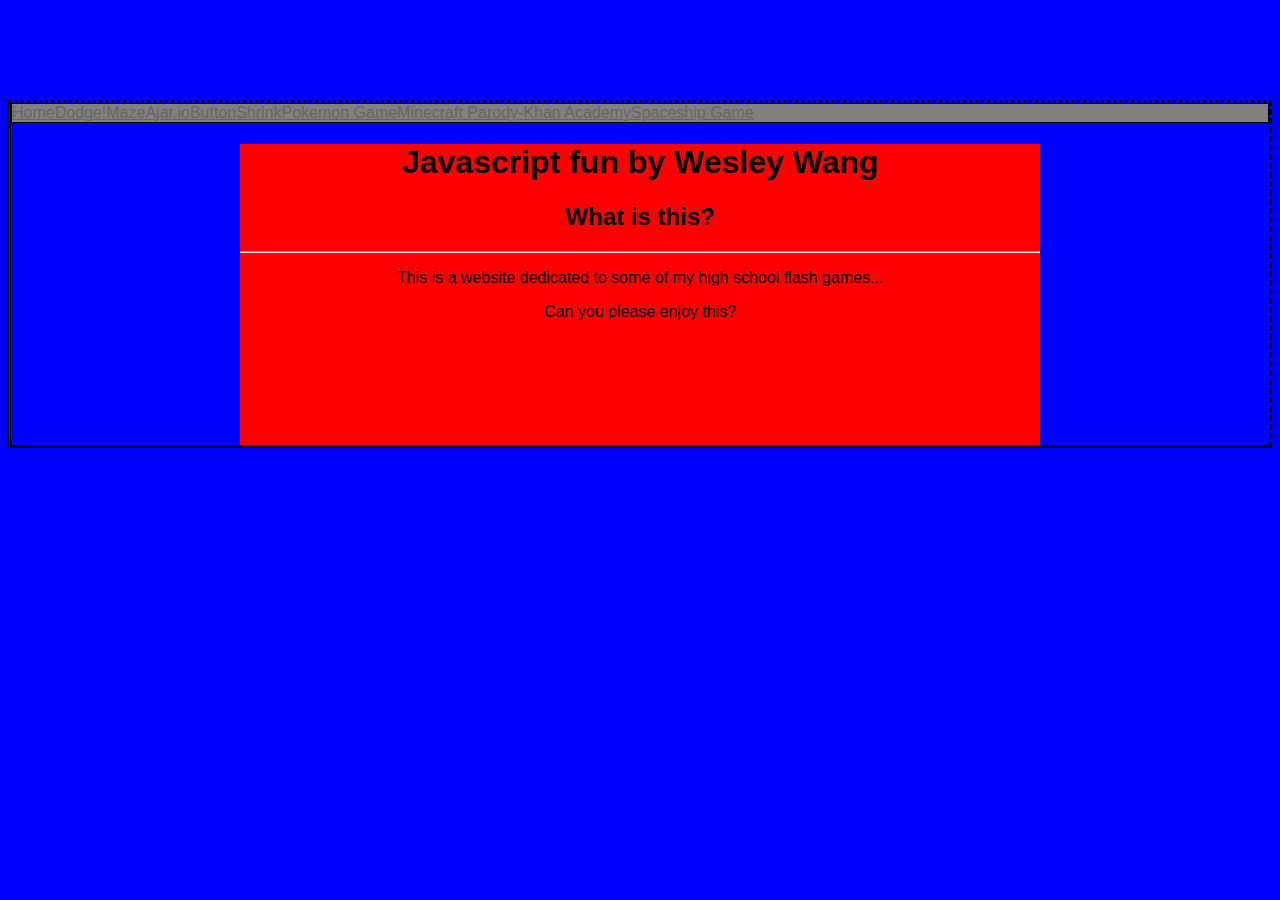
<file: index.html>
<!DOCTYPE html>
<html>
    <head>
        <link rel="stylesheet" type="text/css" href="style.css">
        <ul>
            <li><a href="index.html">Home</a></li>
            <li><a href="code/Dodge/index.html">Dodge!</a></li>
            <li><a href="code/maze/index.html">Maze</a></li>
            <li><a href="code/ajar.io/index.html">Ajar.io</a></li>
            <li><a href="code/button/index.html">Button</a></li>
            <li><a href="code/bruh/index.html">Shrink</a></li>
            <li><a href="http://wes8840.github.io/PokemonParodyGame/">Pokemon Game</a></li>
            <li><a href="code/Minecraft/index.html">Minecraft Parody-Khan Academy</a></li>
            <li><a href="code/ship/space.html">Spaceship Game</a></li>
        </ul>
        <title>Games!</title>
    </head>
    <div class="boxed">
       <h1>Javascript fun by Wesley Wang</h1>
       <h2>What is this?</h2>
       <hr>
       <p>This is a website dedicated to some of my high school flash games... </p>
       <p>Can you please enjoy this?</p>
       <br>
       <br>
       <br>
       <br>
       <br>
       <br>
        </div>
    <body>
    </body>
</html>
</file>
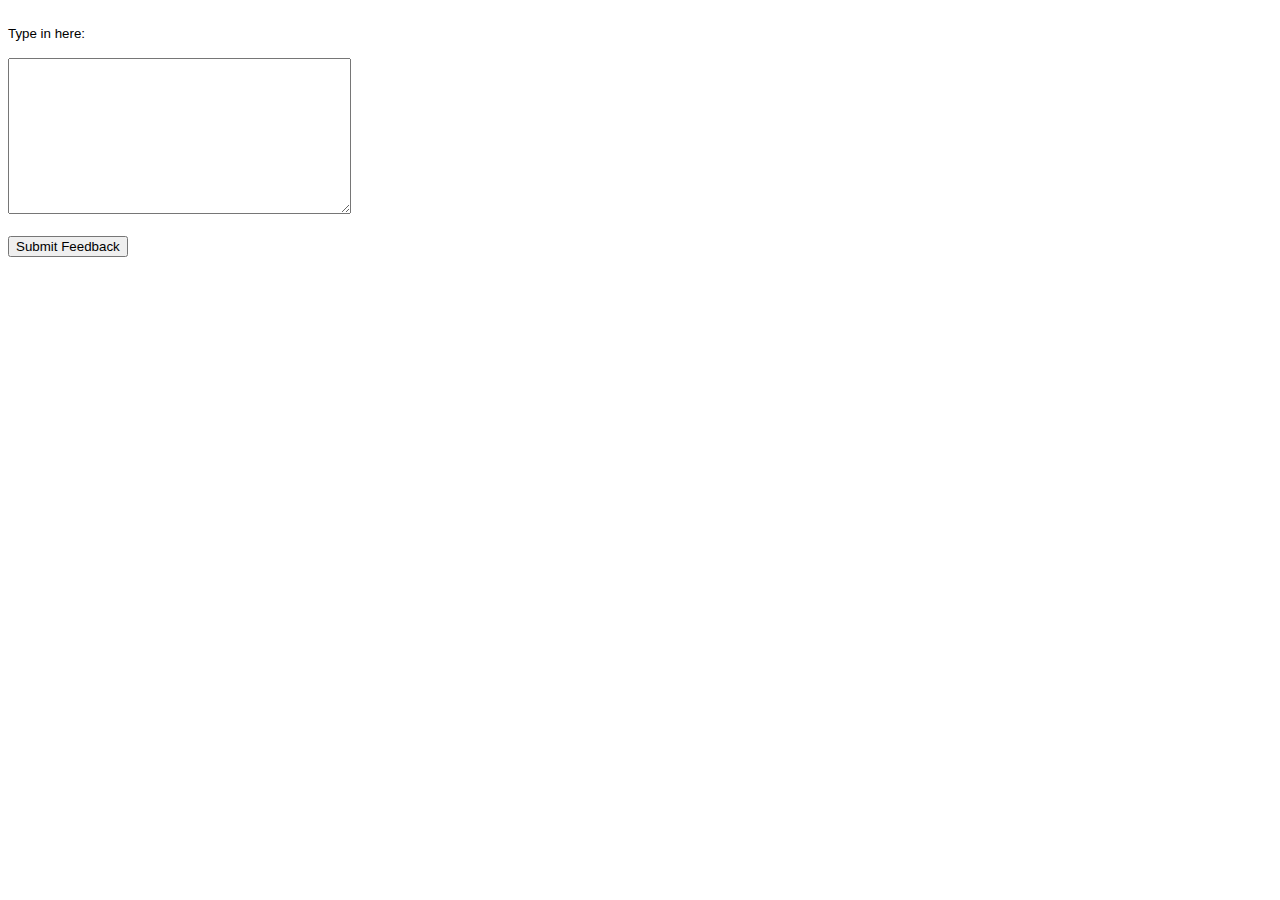
<file: code/bruh/index.html>
<!DOCTYPE html>
<html>
    <head>
        
    </head>
    <body>
        <SCRIPT>
        //All who play, beware of the messages...
var val=""
var counter="0"
themessage=new Array()
themessage[0]="George, you have an amazing body and a wonderful personality. Would you marry me?"
themessage[1]="Wow, George, I never realised what a freakin guru you were! Keep it up dude!"
themessage[2]="You're everything I have ever wanted in a man."
themessage[3]="I love your way with words, your pictures are fantastic, and you are modest, too, which is very rare in guys these days."
themessage[4]="Rumour has it that you are in fact a bit of a sex god. Can you confirm that?"
themessage[5]="Oh George, you are such a stud! Who would have thought a nice guy like yourself would be so well-hung?"
themessage[6]="I love you. You're the greatest...I want to have your baby."
themessage[7]="George, you are truly wonderful. I really have to meet you someday."
themessage[8]="You know, when I get to meet you in person the first thing I am going to do is give you all my money, seeing as you are so cool."
themessage[9]="Will you be my best man? I know you don't know me and stuff, but I would be honoured, I really would."
themessage[10]="Gosh, George, you get me so hot just looking at you...oh, I can't believe I just typed that!"
themessage[11]="You look really familiar...are you a supermodel or something?"
themessage[12]="Hey, George, I was wondering...if you're not doing anything tonight...um, would you wanna see a movie?"
themessage[13]="Do you sleep on your stomach, George? Can I?"
themessage[14]="I never thought I could love someone I didn't know...but you have proved me wrong."
themessage[15]="You're bad to the bone, b-b-b-b-bad, b-b-b-b-b-bad."
themessage[16]="You are seriously the nicest guy I have ever known. The way you make me feel is just out of this world."
themessage[17]="Was your father a terrorist, George? Because you da bomb."
themessage[18]="It's almost like you control my words, that's how much power you have over me..."
themessage[19]="I really dig you, Gurl, I dig you with a big spade...I'll pay if that's what it takes."
themessage[20]="I am NOT your father."
themessage[21]="See? This form will be your worst nightmare."
themessage[22]="You see, this one day, I went to the supermarket and I saw the game, Cards against Humanity. I instantly thought of you. Awwww, that is sooo cute that you are probably freaking out if you do know what Cards against Humanity is. So you should probably just leave this form unless if you want to actually want to see this. If so, then I love that fact."
themessage[23]="This is probably going to far since you are a stranger that I met from a dating site, but will you be my freaking girlfriend?!"

x=Math.floor(Math.random()*themessage.length)

function changer(){
if(counter>=themessage[x].length){return false}
else{
val+=themessage[x].charAt(counter)
document.myform.mytext.value=val
counter++
return false
}
}
function resetit(){
alert("Thanks for your feedback. You really are too nice. {There are 22 messages btw, so you should try and get them all.")
document.myform.mytext.value=""
counter="0"
val=""
x=Math.floor(Math.random()*themessage.length)
}

</SCRIPT>

<DIV align=left>
<TABLE height=182 cellSpacing=0 cellPadding=0 width=542 border=0>
  <TBODY>
  <TR>
    <TD vAlign=top width=542 height=182><FONT face=Arial>
      <FORM name=myform>
      <P><SMALL>Type in here:</SMALL></FONT></P>
      <P><FONT face=Arial><TEXTAREA onkeypress="return changer()" name=mytext rows=10 wrap=virtual cols=40></TEXTAREA><BR><BR><INPUT onclick=resetit() type=button value="Submit Feedback"></FONT></P></FORM></TD></TR></TBODY></TABLE>
</DIV>
    </body>
</html>
</file>
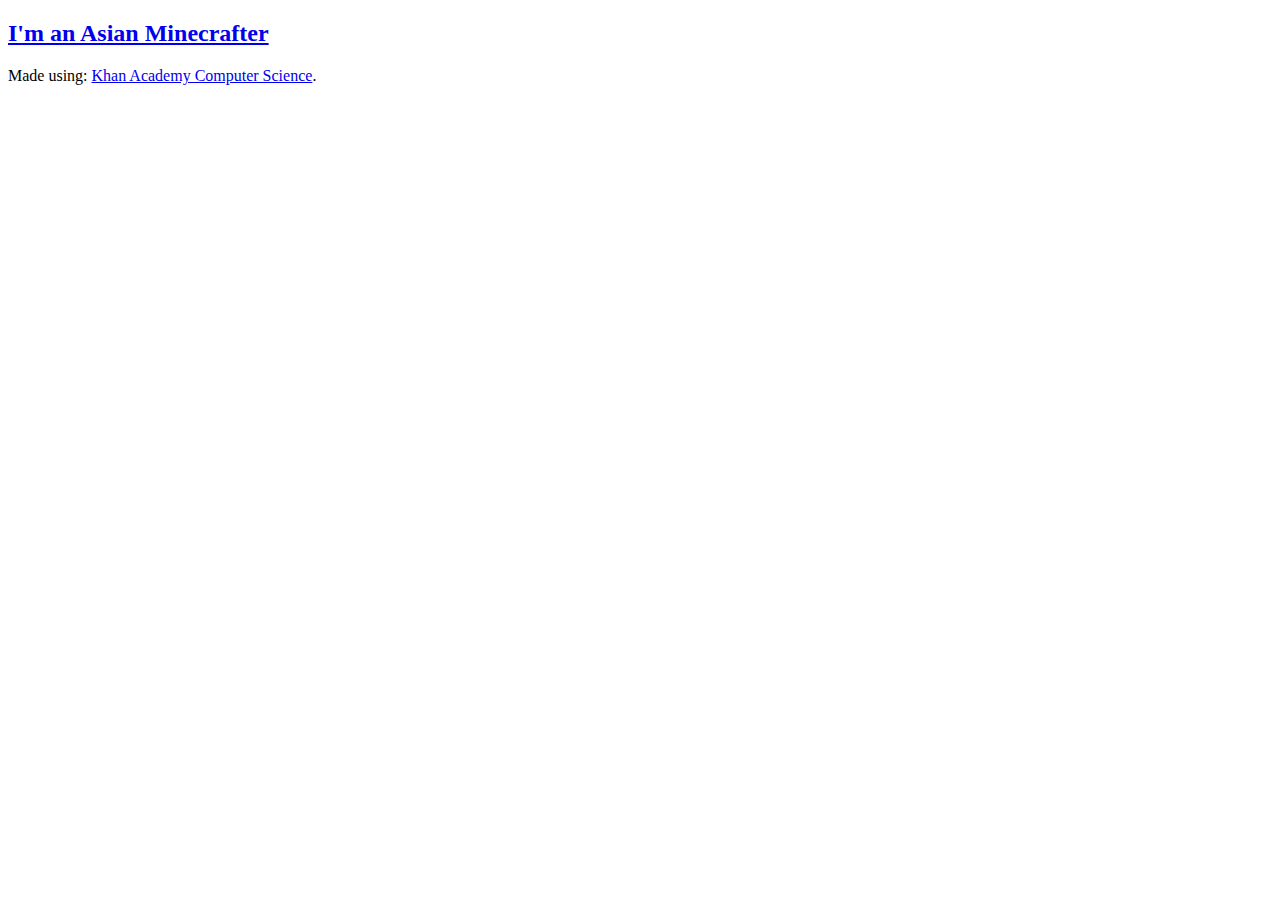
<file: code/Minecraft/index.html>
<!DOCTYPE html>
<html>
    <head>
<title>MINECRAFT!</title>
    </head>
    <body>
    <h2><a href="https://www.khanacademy.org/computer-programming/im-an-asian-minecrafter/2816829161">I&#x27;m an Asian Minecrafter</a></h2> <script src="https://www.khanacademy.org/computer-programming/im-an-asian-minecrafter/2816829161/embed.js?editor=no&amp;buttons=no&amp;author=no&amp;embed=yes"></script> <p>Made using: <a href="http://www.khanacademy.org/computer-programming">Khan Academy Computer Science</a>.</p> 
    </body>
</html>
</file>
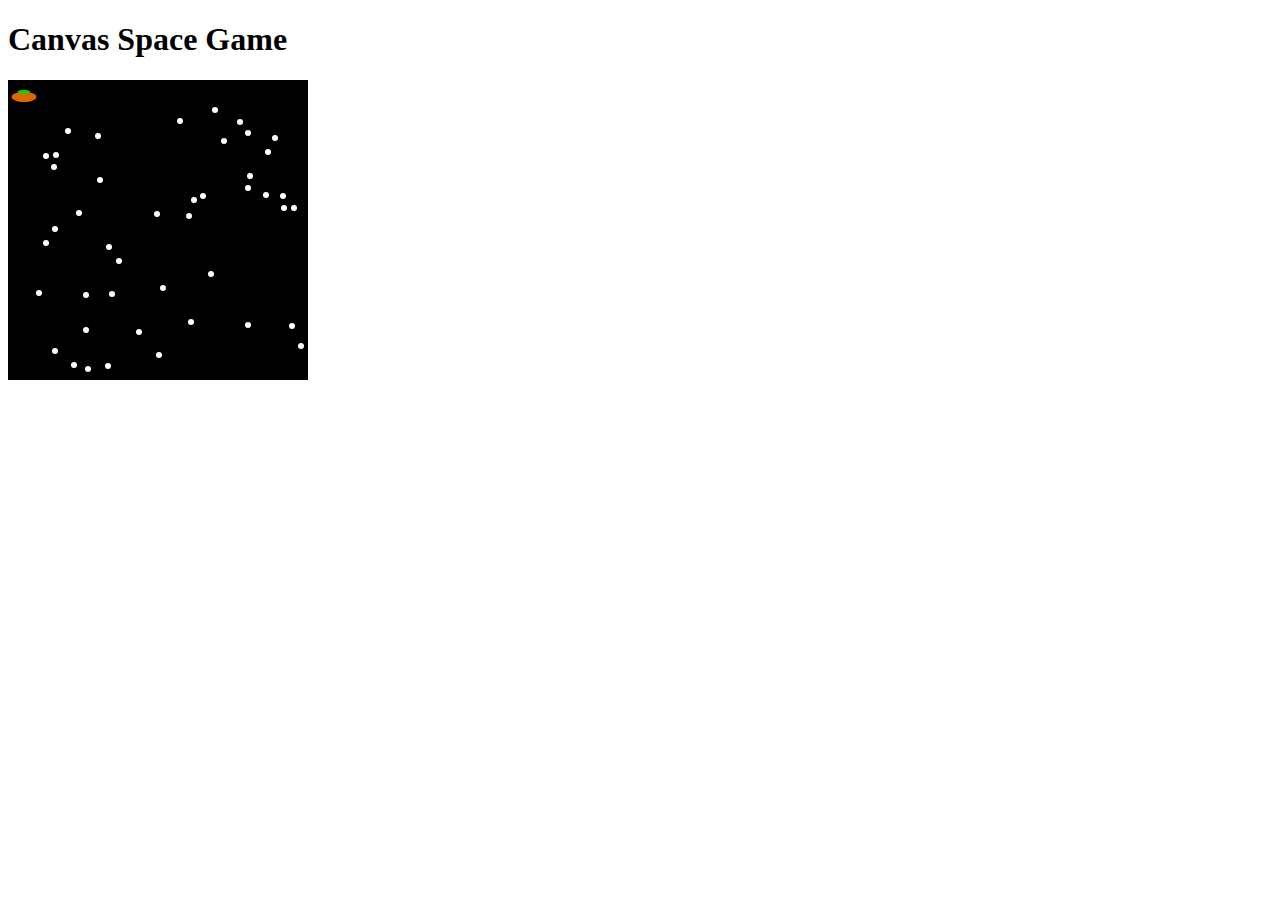
<file: code/ship/space.html>
<!DOCTYPE html>
<html>
  
  <head>
    <script type="text/javascript">
      // Global variables
      var shipX = 0; // X position of ship
      var shipY = 0; // Y position of ship
      var canvas; // canvas
      var ctx; // context
      var back = new Image(); // storage for new background piece
      var oldBack = new Image(); // storage for old background piece
      var ship = new Image(); // ship
      var shipX = 0; // current ship position X
      var shipY = 0; // current ship position Y
      var oldShipX = 0; // old ship position Y
      var oldShipY = 0; // old ship position Y
      // This function is called on page load.


      function canvasSpaceGame() {

        // Get the canvas element.
        canvas = document.getElementById("myCanvas");

        // Make sure you got it.
        if (canvas.getContext)

        // If you have it, create a canvas user interface element.
        {
          // Specify 2d canvas type.
          ctx = canvas.getContext("2d");

          // Paint it black.
          ctx.fillStyle = "black";
          ctx.rect(0, 0, 300, 300);
          ctx.fill();

          // Save the initial background.
          back = ctx.getImageData(0, 0, 30, 30);

          // Paint the starfield.
          stars();

          // Draw space ship.
          makeShip();
        }

        // Play the game until the until the game is over.
        gameLoop = setInterval(doGameLoop, 16);

        // Add keyboard listener.
        window.addEventListener('keydown', whatKey, true);

      }

      // Paint a random starfield.


      function stars() {

        // Draw 50 stars.
        for (i = 0; i <= 50; i++) {
          // Get random positions for stars.
          var x = Math.floor(Math.random() * 299);
          var y = Math.floor(Math.random() * 299);

          // Make the stars white
          ctx.fillStyle = "white";

          // Give the ship some room by painting black stars.
          if (x < 30 || y < 30) ctx.fillStyle = "black";

          // Draw an individual star.
          ctx.beginPath();
          ctx.arc(x, y, 3, 0, Math.PI * 2, true);
          ctx.closePath();
          ctx.fill();

          // Save black background.
          oldBack = ctx.getImageData(0, 0, 30, 30);
        }
      }

      function makeShip() {

        // Draw saucer bottom.
        ctx.beginPath();
        ctx.moveTo(28.4, 16.9);
        ctx.bezierCurveTo(28.4, 19.7, 22.9, 22.0, 16.0, 22.0);
        ctx.bezierCurveTo(9.1, 22.0, 3.6, 19.7, 3.6, 16.9);
        ctx.bezierCurveTo(3.6, 14.1, 9.1, 11.8, 16.0, 11.8);
        ctx.bezierCurveTo(22.9, 11.8, 28.4, 14.1, 28.4, 16.9);
        ctx.closePath();
        ctx.fillStyle = "rgb(222, 103, 0)";
        ctx.fill();

        // Draw saucer top.
        ctx.beginPath();
        ctx.moveTo(22.3, 12.0);
        ctx.bezierCurveTo(22.3, 13.3, 19.4, 14.3, 15.9, 14.3);
        ctx.bezierCurveTo(12.4, 14.3, 9.6, 13.3, 9.6, 12.0);
        ctx.bezierCurveTo(9.6, 10.8, 12.4, 9.7, 15.9, 9.7);
        ctx.bezierCurveTo(19.4, 9.7, 22.3, 10.8, 22.3, 12.0);
        ctx.closePath();
        ctx.fillStyle = "rgb(51, 190, 0)";
        ctx.fill();

        // Save ship data.
        ship = ctx.getImageData(0, 0, 30, 30);

        // Erase it for now.
        ctx.putImageData(oldBack, 0, 0);

      }

      function doGameLoop() {

        // Put old background down to erase shipe.
        ctx.putImageData(oldBack, oldShipX, oldShipY);

        // Put ship in new position.
        ctx.putImageData(ship, shipX, shipY);

      }

      // Get key press.


      function whatKey(evt) {

        // Flag to put variables back if we hit an edge of the board.
        var flag = 0;

        // Get where the ship was before key process.
        oldShipX = shipX;
        oldShipY = shipY;
        oldBack = back;

        switch (evt.keyCode) {

          // Left arrow.
        case 37:
          shipX = shipX - 30;
          if (shipX < 0) {
            // If at edge, reset ship position and set flag.
            shipX = 0;
            flag = 1;
          }
          break;

          // Right arrow.
        case 39:
          shipX = shipX + 30;
          if (shipX > 270) {
            // If at edge, reset ship position and set flag.
            shipX = 270;
            flag = 1;
          }
          break;

          // Down arrow
        case 40:
          shipY = shipY + 30;
          if (shipY > 270) {
            // If at edge, reset ship position and set flag.
            shipY = 270;
            flag = 1;
          }
          break;

          // Up arrow 
        case 38:
          shipY = shipY - 30;
          if (shipY < 0) {
            // If at edge, reset ship position and set flag.
            shipY = 0;
            flag = 1;
          }
          break;

        }

        // If flag is set, the ship did not move.
        // Put everything back the way it was.
        if (flag) {
          shipX = oldShipX;
          shipY = oldShipY;
          back = oldBack;
        } else {
          // Otherwise, get background where the ship will go
          // So you can redraw background when the ship
          // moves again.
          back = ctx.getImageData(shipX, shipY, 30, 30);
        }
      }
    </script>
  </head>
  
  <body onload="canvasSpaceGame()">
    <h1>
      Canvas Space Game
    </h1>
    <canvas id="myCanvas" width="300" height="300">
    </canvas>
  </body>

</html>
</file>
<file: style.css>
body {
    border-style: dotted dashed solid double;
    text-align: center;
    background-color: blue;
    font-family:sans-serif;
    margin-top:100px;
    color:black;
}

.boxed {
     background-color: red;
     text-align: center;
     margin-left:auto;
     margin-right: auto;
     width:800px;
}
.main {
    background-color: red;
    text-align: center;
     margin-left:auto;
     margin-right: auto;
  /*  display: flex ; */
   
}
ul {
    list-style-type: none;
    margin: 0;
    padding: 0;
    overflow: hidden;
    border: 1px solid black;
    background-color: grey;
}

li a {
    color: #666;
}
li {
    float: left;
}
li a:hover:not(.active) {
    background-color: #ddd;
}

li a.active {
      background-color: black;
    color: white;
    background-image: linear-gradient(black 50%, transparent);
    transition: background-color 2s;
}
</file>
